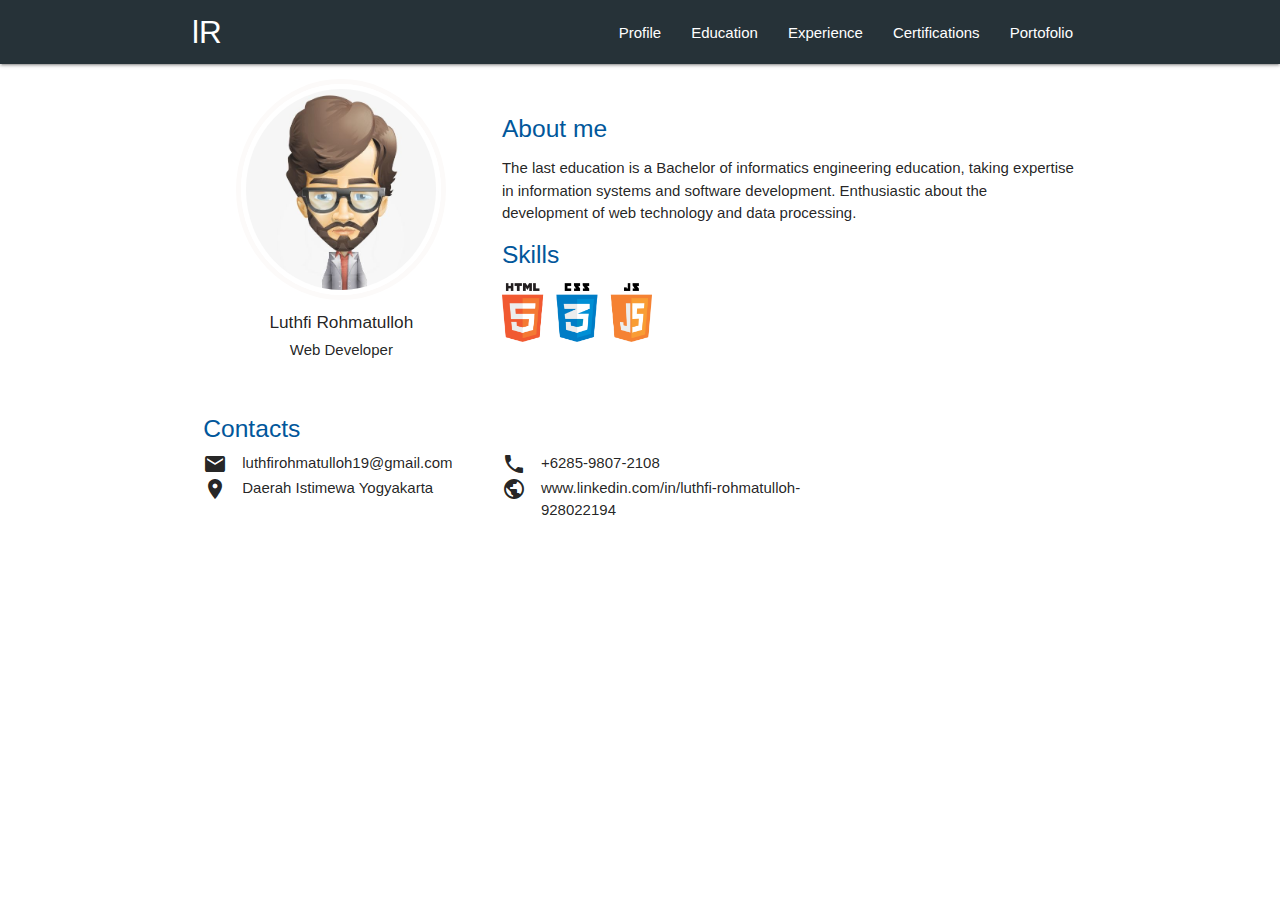
<file: index.html>
<!DOCTYPE html>
<html lang="en">

<head>
    <meta charset="UTF-8">
    <meta name="viewport" content="width=device-width, initial-scale=1.0">
    <link rel="manifest" href="/manifest.json">
    <meta name="theme-color" content="#212121">
    <meta name="description" content="My Portofolio" />
    <title>My Portofolio</title>
    <link href="https://fonts.googleapis.com/icon?family=Material+Icons" rel="stylesheet">
    <link rel="stylesheet" href="css/materialize.min.css">
    <link rel="stylesheet" href="css/portofolio.css">
</head>

<body>
    <!-- Navigasi -->
    <nav class="blue-grey darken-4" role="navigation">
        <div class="nav-wrapper container">
            <a href="#" class="brand-logo" id="logo-container">lR</a>
            <a href="#" class="sidenav-trigger" data-target="nav-mobile">☰</a>

            <ul class="topnav right hide-on-med-and-down"></ul>
            <ul class="sidenav" id="nav-mobile"></ul>
        </div>
    </nav>
    <!-- Akhir Navigasi -->

    <main>
        <div class="container" id="body-content"></div>
    </main>

    <script src="js/materialize.min.js"></script>
    <script src="js/app.js"></script>
</body>

</html>
</file>
<file: css/portofolio.css>
#profile-img {
    border: solid #ffffff 5px;
    box-shadow: 0 0 0 5px #fcfaf9;
    width: 200px;
}

.mt {
    margin-top: 20px;
}

h5 {
    color: #01579b;
}

.contact-list, .collection {
    border: none !important;
} 

.contact-list li {
    border: none !important;
    padding: 5px 0 !important;
}

.code-img {
    width: 150px;
}
</file>
